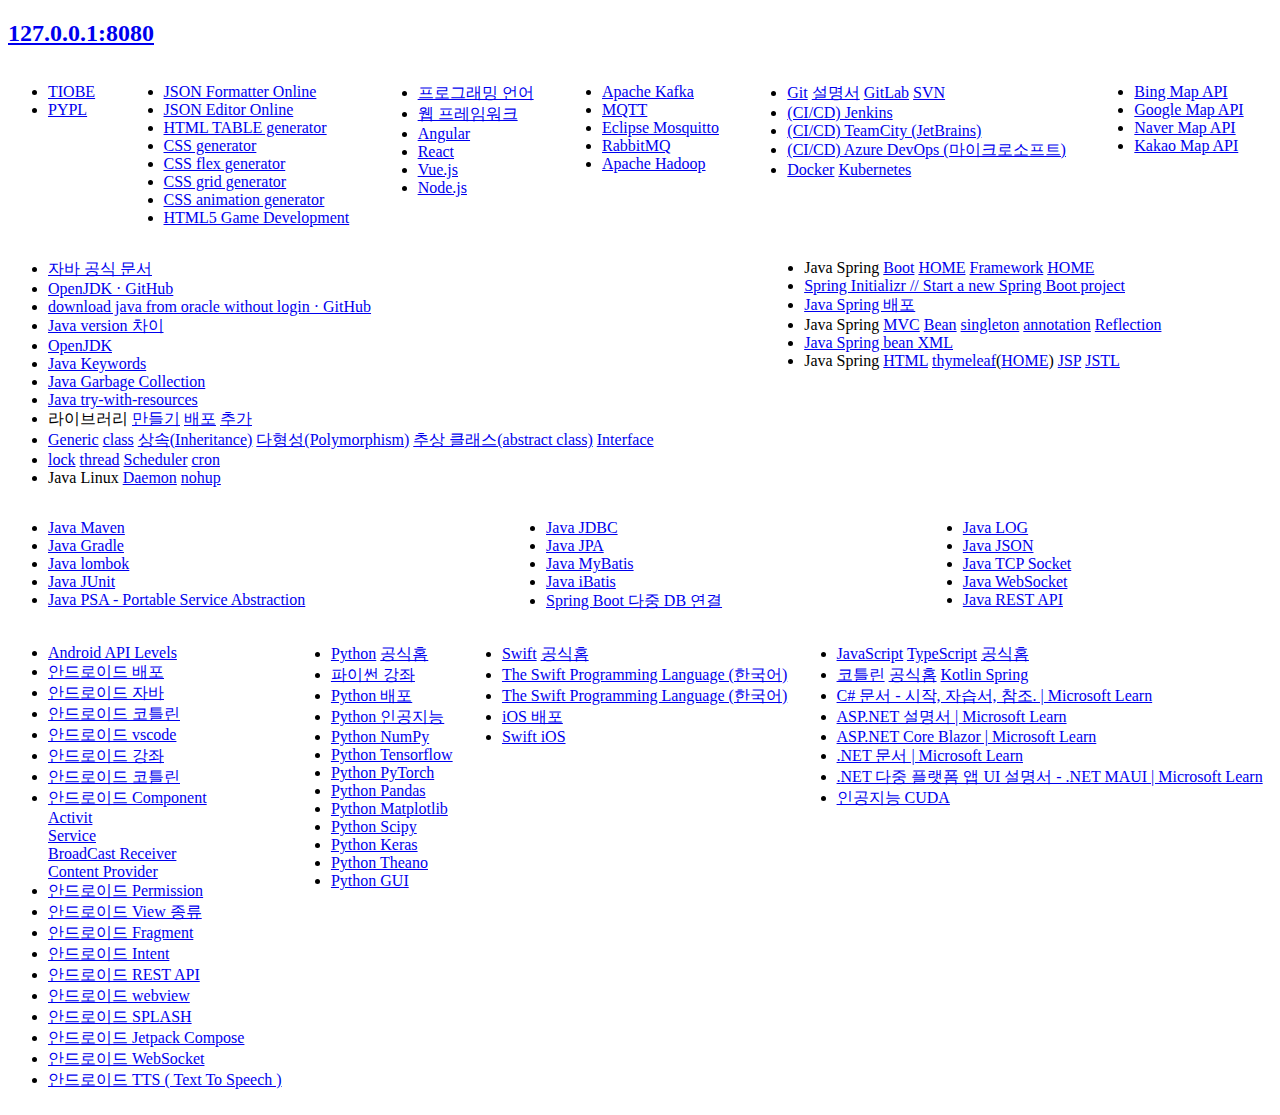
<file: index.html>
<!DOCTYPE html>
<html lang="ko">
<head>
    <base target="_blank" />
    <meta charset="UTF-8" />
    <meta name="viewport" content="width=device-width, initial-scale=1.0" />
    <link rel="stylesheet" href="index.css" />
    <title>해야할 공부</title>
</head>
<body>
    <h2><a href="http://127.0.0.1:8080">127.0.0.1:8080</a></h2>
    <div class="flex-container">
        <div class="flex-items">
            <ul>
                <li><a href="https://www.tiobe.com/tiobe-index/">TIOBE</a></li>
                <li><a href="https://pypl.github.io/PYPL.html">PYPL</a></li>
            </ul>
        </div>
        <div class="flex-items">
            <ul>
                <li><a href="https://www.google.com/search?q=JSON+Formatter+Online">JSON Formatter Online</a></li>
                <li><a href="https://www.google.com/search?q=JSON+Editor+Online">JSON Editor Online</a></li>
                <li><a href="https://www.google.com/search?q=HTML+TABLE+generator">HTML TABLE generator</a></li>
                <li><a href="https://www.google.com/search?q=CSS+generator">CSS generator</a></li>
                <li><a href="https://www.google.com/search?q=CSS+flex+generator">CSS flex generator</a></li>
                <li><a href="https://www.google.com/search?q=CSS+grid+generator">CSS grid generator</a></li>
                <li><a href="https://www.google.com/search?q=CSS+animation+generator">CSS animation generator</a></li>
                <li><a href="https://www.google.com/search?q=HTML5+Game+Development">HTML5 Game Development</a></li>
            </ul>
        </div>
        <div class="flex-items">
            <ul>
                <li><a href="https://namu.wiki/w/%ED%94%84%EB%A1%9C%EA%B7%B8%EB%9E%98%EB%B0%8D%20%EC%96%B8%EC%96%B4">프로그래밍 언어</a></li>
                <li><a href="https://namu.wiki/w/%EC%9B%B9%20%ED%94%84%EB%A0%88%EC%9E%84%EC%9B%8C%ED%81%AC">웹 프레임워크</a></li>
                <li><a href="https://www.google.com/search?q=Angular">Angular</a></li>
                <li><a href="https://www.google.com/search?q=React">React</a></li>
                <li><a href="https://www.google.com/search?q=Vue.js">Vue.js</a></li>
                <li><a href="https://www.google.com/search?q=Node.js">Node.js</a></li>
            </ul>
        </div>
        <div class="flex-items">
            <ul>
                <li><a href="https://www.google.com/search?q=Apache+Kafka">Apache Kafka</a></li>
                <li><a href="https://www.google.com/search?q=MQTT">MQTT</a></li>
                <li><a href="https://www.google.com/search?q=Eclipse+Mosquitto">Eclipse Mosquitto</a></li>
                <li><a href="https://www.google.com/search?q=RabbitMQ">RabbitMQ</a></li>
                <li><a href="https://www.google.com/search?q=Apache+Hadoop">Apache Hadoop</a></li>
            </ul>
        </div>
        <div class="flex-items">
            <ul>
                <li>
                    <a href="https://www.google.com/search?q=Git">Git</a>
                    <a href="https://git-scm.com/book/ko/v2">설명서</a>
                    <a href="https://www.google.com/search?q=GitLab">GitLab</a>
                    <a href="https://www.google.com/search?q=SVN">SVN</a>
                </li>
                <li><a href="https://www.google.com/search?q=Jenkins">(CI/CD) Jenkins</a></li>
                <li><a href="https://www.google.com/search?q=TeamCity">(CI/CD) TeamCity (JetBrains)</a></li>
                <li><a href="https://www.google.com/search?q=Azure+DevOps">(CI/CD) Azure DevOps (마이크로소프트)</a></li>
                <li>
                    <a href="https://www.google.com/search?q=Docker">Docker</a>
                    <a href="https://www.google.com/search?q=Kubernetes">Kubernetes</a>
                </li>
            </ul>
        </div>
        <div class="flex-items">
            <ul>
                <li><a href="https://www.google.com/search?q=Bing+Map+API">Bing Map API</a></li>
                <li><a href="https://www.google.com/search?q=Google+Map+API">Google Map API</a></li>
                <li><a href="https://www.google.com/search?q=Naver+Map+API">Naver Map API</a></li>
                <li><a href="https://www.google.com/search?q=Kakao+Map+API">Kakao Map API</a></li>
            </ul>
        </div>
    </div>
    <div class="flex-container">
        <div class="flex-items">
            <ul>
                <li><a href="https://www.google.com/search?q=%EC%9E%90%EB%B0%94+%EA%B3%B5%EC%8B%9D+%EB%AC%B8%EC%84%9C">자바 공식 문서</a></li>
                <li><a href="https://github.com/openjdk">OpenJDK · GitHub</a></li>
                <li><a href="https://gist.github.com/wavezhang/ba8425f24a968ec9b2a8619d7c2d86a6">download java from oracle without login · GitHub</a></li>
                <li><a href="https://www.google.com/search?q=Java+version+차이">Java version 차이</a></li>
                <li><a href="https://www.google.com/search?q=OpenJDK">OpenJDK</a></li>
                <li><a href="https://www.google.com/search?q=Java+Keywords">Java Keywords</a></li>
                <li><a href="https://www.google.com/search?q=Java+Garbage+Collection">Java Garbage Collection</a></li>
                <li><a href="https://www.google.com/search?q=Java+try-with-resources&sourceid=chrome">Java try-with-resources</a></li>
                <li>라이브러리
                    <a href="https://www.google.com/search?q=Java+라이브러리+만들기">만들기</a>
                    <a href="https://www.google.com/search?q=Java+라이브러리+배포">배포</a>
                    <a href="https://www.google.com/search?q=Java+라이브러리+추가">추가</a>
                </li>
                <li>
                    <a href="https://www.google.com/search?q=Java+Generic" title="자바에서 제네릭(Generics)은 클래스 내부에서 사용할 데이터 타입을 외부에서 지정하는 기법을 의미한다.">Generic</a>
                    <a href="https://www.google.com/search?q=Java+class">class</a>
                    <a href="https://www.google.com/search?q=Java+Inheritance">상속(Inheritance)</a>
                    <a href="https://www.google.com/search?q=Java+Polymorphism" title="다형성(polymorphism)이란 하나의 객체가 여러 가지 타입을 가질 수 있는 것을 의미한다.">다형성(Polymorphism)</a>
                    <a href="https://www.google.com/search?q=Java+abstract+class">추상 클래스(abstract class)</a>
                    <a href="https://www.google.com/search?q=Java+Interface">Interface</a>
                </li>
                <li>
                    <a href="https://www.google.com/search?q=Java+lock">lock</a>
                    <a href="https://www.google.com/search?q=Java+thread">thread</a>
                    <a href="https://www.google.com/search?q=Java+Scheduler">Scheduler</a>
                    <a href="https://www.google.com/search?q=Java+cron">cron</a>
                </li>
                <li>Java Linux
                    <a href="https://www.google.com/search?q=Java+Linux+Daemon">Daemon</a>
                    <a href="https://www.google.com/search?q=Java+Linux+nohup">nohup</a>
                </li>
            </ul>
        </div>
        <div class="flex-items">
            <ul>
                <li>Java Spring 
                    <a href="https://www.google.com/search?q=Java+Spring+Boot">Boot</a> <a href="https://spring.io/projects/spring-boot">HOME</a>
                    <a href="https://www.google.com/search?q=Java+Spring+Framework">Framework</a> <a href="https://spring.io/projects/spring-framework">HOME</a>
                </li>
                <li><a href="https://start.spring.io/">Spring Initializr // Start a new Spring Boot project</a></li>
                <li><a href="https://www.google.com/search?q=Java+Spring+%EB%B0%B0%ED%8F%AC">Java Spring 배포</a></li>
                <li>Java Spring
                    <a href="https://www.google.com/search?q=Java+Spring+MVC">MVC</a>
                    <a href="https://www.google.com/search?q=Java+Spring+bean">Bean</a>
                    <a href="https://www.google.com/search?q=Java+Spring+singleton">singleton</a>
                    <a href="https://www.google.com/search?q=Java+Spring+annotation">annotation</a>
                    <a href="https://www.google.com/search?q=Java+Spring+Reflection">Reflection</a>
                </li>
                <li><a href="https://www.google.com/search?q=Java+Spring+bean+XML">Java Spring bean XML</a></li>
                <li>Java Spring
                    <a href="https://www.google.com/search?q=Java+Spring+HTML">HTML</a>
                    <a href="https://www.google.com/search?q=Spring+thymeleaf">thymeleaf</a>(<a href="https://www.thymeleaf.org/">HOME</a>)
                    <a href="https://www.google.com/search?q=Java+Spring+JSP">JSP</a>
                    <a href="https://www.google.com/search?q=Java+Spring+JSTL">JSTL</a>
                </li>
            </ul>
        </div>
        <div class="flex-items">
            <ul>
                <li><a href="https://www.google.com/search?q=Java+Maven">Java Maven</a></li>
                <li><a href="https://www.google.com/search?q=Java+Gradle">Java Gradle</a></li>
                <li><a href="https://www.google.com/search?q=Java+lombok">Java lombok</a></li>
                <li><a href="https://www.google.com/search?q=Java+JUnit">Java JUnit</a></li>
                <li><a href="https://www.google.com/search?q=Java+PSA">Java PSA - Portable Service Abstraction</a></li>
            </ul>
        </div>
        <div class="flex-items">
            <ul>
                <li><a href="https://www.google.com/search?q=Java+JDBC">Java JDBC</a></li>
                <li><a href="https://www.google.com/search?q=Java+JPA">Java JPA</a></li>
                <li><a href="https://www.google.com/search?q=Java+MyBatis">Java MyBatis</a></li>
                <li><a href="https://www.google.com/search?q=Java+iBatis">Java iBatis</a></li>
                <li><a href="https://www.google.com/search?q=Spring+Boot+다중+DB+연결">Spring Boot 다중 DB 연결</a></li>
            </ul>
        </div>
        <div class="flex-items">
            <ul>
                <li><a href="https://www.google.com/search?q=Java+LOG">Java LOG</a></li>
                <li><a href="https://www.google.com/search?q=Java+JSON">Java JSON</a></li>
                <li><a href="https://www.google.com/search?q=Java+TCP+Socket">Java TCP Socket</a></li>
                <li><a href="https://www.google.com/search?q=Java+WebSocket">Java WebSocket</a></li>
                <li><a href="https://www.google.com/search?q=Java+REST+API">Java REST API</a></li>
            </ul>
        </div>
    </div>
    <div class="flex-container">
        <div class="flex-items">
            <ul>
                <li><a href="https://www.google.com/search?q=Android+API+Levels">Android API Levels</a></li>
                <li><a href="https://www.google.com/search?q=안드로이드+배포">안드로이드 배포</a></li>
                <li><a href="https://www.google.com/search?q=안드로이드+자바">안드로이드 자바</a></li>
                <li><a href="https://www.google.com/search?q=안드로이드+코틀린">안드로이드 코틀린</a></li>
                <li><a href="https://www.google.com/search?q=안드로이드+vscode">안드로이드 vscode</a></li>
                <li><a href="https://www.google.com/search?q=안드로이드+강좌">안드로이드 강좌</a></li>
                <li><a href="https://www.google.com/search?q=안드로이드+코틀린">안드로이드 코틀린</a></li>
                <li>
                    <a href="https://www.google.com/search?q=안드로이드+Component">안드로이드 Component</a>
                    <br><a href="https://www.google.com/search?q=안드로이드+Activit">Activit</a>
                    <br><a href="https://www.google.com/search?q=안드로이드+Service">Service</a>
                    <br><a href="https://www.google.com/search?q=안드로이드+BroadCast+Receiver">BroadCast Receiver</a>
                    <br><a href="https://www.google.com/search?q=안드로이드+Content+Provider">Content Provider</a>
                </li>
                <li><a href="https://www.google.com/search?q=안드로이드+Permission">안드로이드 Permission</a></li>
                <li><a href="https://www.google.com/search?q=안드로이드+View+종류">안드로이드 View 종류</a></li>
                <li><a href="https://www.google.com/search?q=안드로이드+Fragment">안드로이드 Fragment</a></li>
                <li><a href="https://www.google.com/search?q=안드로이드+Intent">안드로이드 Intent</a></li>
                <li><a href="https://www.google.com/search?q=안드로이드+REST+API">안드로이드 REST API</a></li>
                <li><a href="https://www.google.com/search?q=안드로이드+webview">안드로이드 webview</a></li>
                <li><a href="https://www.google.com/search?q=안드로이드+SPLASH">안드로이드 SPLASH</a></li>
                <li><a href="https://www.google.com/search?q=안드로이드+Jetpack+Compose">안드로이드 Jetpack Compose</a></li>
                <li><a href="https://www.google.com/search?q=안드로이드+WebSocket">안드로이드 WebSocket</a></li>
                <li><a href="https://www.google.com/search?q=안드로이드+TTS">안드로이드 TTS ( Text To Speech )</a></li>
            </ul>
        </div>
        <div class="flex-items">
            <ul>
                <li><a href="https://www.google.com/search?q=Python+language">Python</a> <a href="https://www.python.org/">공식홈</a></li>
                <li><a href="https://www.google.com/search?q=파이썬+강좌">파이썬 강좌</a></li>
                <li><a href="https://www.google.com/search?q=Python+배포">Python 배포</a></li>
                <li><a href="https://www.google.com/search?q=Python+인공지능">Python 인공지능</a></li>
                <li><a href="https://www.google.com/search?q=Python+NumPy">Python NumPy</a></li>
                <li><a href="https://www.google.com/search?q=Python+Tensorflow">Python Tensorflow</a></li>
                <li><a href="https://www.google.com/search?q=Python+PyTorch">Python PyTorch</a></li>
                <li><a href="https://www.google.com/search?q=Python+Pandas">Python Pandas</a></li>
                <li><a href="https://www.google.com/search?q=Python+Matplotlib">Python Matplotlib</a></li>
                <li><a href="https://www.google.com/search?q=Python+Scipy">Python Scipy</a></li>
                <li><a href="https://www.google.com/search?q=Python+Keras">Python Keras</a></li>
                <li><a href="https://www.google.com/search?q=Python+Theano">Python Theano</a></li>
                <li><a href="https://www.google.com/search?q=Python+GUI">Python GUI</a></li>
            </ul>
        </div>
        <div class="flex-items">
            <ul>
                <li><a href="https://www.google.com/search?q=Swift+language">Swift</a> <a href="https://www.swift.org/">공식홈</a></li>
                <li><a href="https://bbiguduk.github.io/swift-book-korean/documentation/tsplk/">The Swift Programming Language (한국어)</a></li>
                <li><a href="https://bbiguduk.gitbook.io/swift">The Swift Programming Language (한국어)</a></li>
                <li><a href="https://www.google.com/search?q=iOS+배포">iOS 배포</a></li>
                <li><a href="https://www.google.com/search?q=Swift+iOS">Swift iOS</a></li>
            </ul>
        </div>
        <div class="flex-items">
            <ul>
                <li><a href="https://www.google.com/search?q=JavaScript">JavaScript</a> <a href="https://www.google.com/search?q=TypeScript">TypeScript</a> <a href="https://www.typescriptlang.org/">공식홈</a></li>
                <li>
                    <a href="https://www.google.com/search?q=코틀린">코틀린</a> <a href="https://kotlinlang.org/">공식홈</a>
                    <a href="https://www.google.com/search?q=Kotlin+Spring">Kotlin Spring</a>
                </li>
                <li><a href="https://learn.microsoft.com/ko-kr/dotnet/csharp/?WT.mc_id=dotnet-35129-website">C# 문서 - 시작, 자습서, 참조. | Microsoft Learn</a>
                <li><a href="https://learn.microsoft.com/ko-kr/aspnet/core/">ASP.NET 설명서 | Microsoft Learn</a>
                <li><a href="https://learn.microsoft.com/ko-kr/aspnet/core/blazor/?view=aspnetcore-8.0&WT.mc_id=dotnet-35129-website">ASP.NET Core Blazor | Microsoft Learn</a>
                <li><a href="https://learn.microsoft.com/ko-kr/dotnet/">.NET 문서 | Microsoft Learn</a>
                <li><a href="https://learn.microsoft.com/ko-kr/dotnet/maui/?WT.mc_id=dotnet-35129-website">.NET 다중 플랫폼 앱 UI 설명서 - .NET MAUI | Microsoft Learn</a>
                <li><a href="https://www.google.com/search?q=인공지능+CUDA">인공지능 CUDA</a></li>
            </ul>
        </div>
    </div>
</body>
</html>
</file>
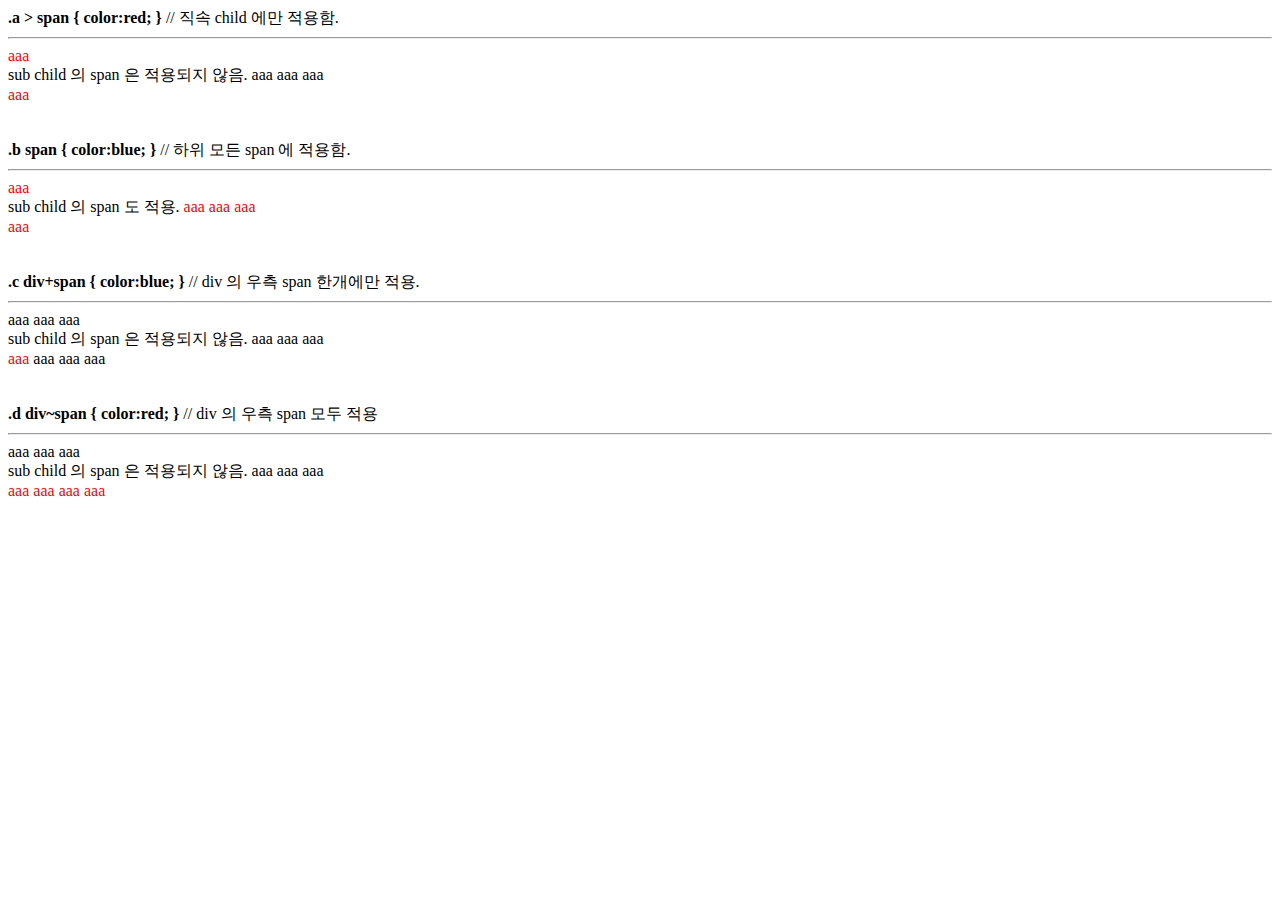
<file: HTML/css selector.html>
<!DOCTYPE html>
<html lang="ko">
<head>
<meta charset="UTF-8">
<title>선택자</title>
</head>
<style>
.a > span { color:red; }  /* 직속 child 에만 적용함.  */
.b span { color:red; }  /* 하위 모든 span 에 적용함.  */
.c div+span { color:red; }  /* div 의 우측 span 한개에만 적용.  */
.d div~span { color:red; }  /* div 의 우측 span 모두 적용  */
</style>
<body>
    <b>.a > span { color:red; }</b> // 직속 child 에만 적용함.
    <hr>
    <div class="a">
        <span>aaa</span>
        <div>sub child 의 span 은 적용되지 않음.
            <span>aaa</span>
            <span>aaa</span>
            <span>aaa</span>
        </div>
        <span>aaa</span>
    </div>

    <br><br><!-- ############################################################################################################ -->

    <b>.b span { color:blue; }</b> // 하위 모든 span 에 적용함.
    <hr>
    <div class="b">
        <span>aaa</span>
        <div>sub child 의 span 도 적용.
            <span>aaa</span>
            <span>aaa</span>
            <span>aaa</span>
        </div>
        <span>aaa</span>
    </div>

    <br><br><!-- ############################################################################################################ -->

    <b>.c div+span { color:blue; }</b> // div 의 우측 span 한개에만 적용.
    <hr>
    <div class="c">
        <span>aaa</span>
        <span>aaa</span>
        <span>aaa</span>
        <div>sub child 의 span 은 적용되지 않음.
            <span>aaa</span>
            <span>aaa</span>
            <span>aaa</span>
        </div>
        <span>aaa</span>
        <span>aaa</span>
        <span>aaa</span>
        <span>aaa</span>
    </div>

    <br><br><!-- ############################################################################################################ -->

    <b>.d div~span { color:red; }</b> // div 의 우측 span 모두 적용
    <hr>
    <div class="d">
        <span>aaa</span>
        <span>aaa</span>
        <span>aaa</span>
        <div>sub child 의 span 은 적용되지 않음.
            <span>aaa</span>
            <span>aaa</span>
            <span>aaa</span>
        </div>
        <span>aaa</span>
        <span>aaa</span>
        <span>aaa</span>
        <span>aaa</span>
    </div>
</body>
</html>
</file>
<file: index.css>
.flex-container {
    display: flex;
    flex-direction: row;
    flex-wrap: wrap;
    justify-content: flex-start;
    align-items: flex-start;
    align-content: flex-start;
}

.flex-items {
    display: block;
    flex-grow: 1;
    flex-shrink: 1;
    flex-basis: auto;
    align-self: auto;
    order: 0;
}
</file>
